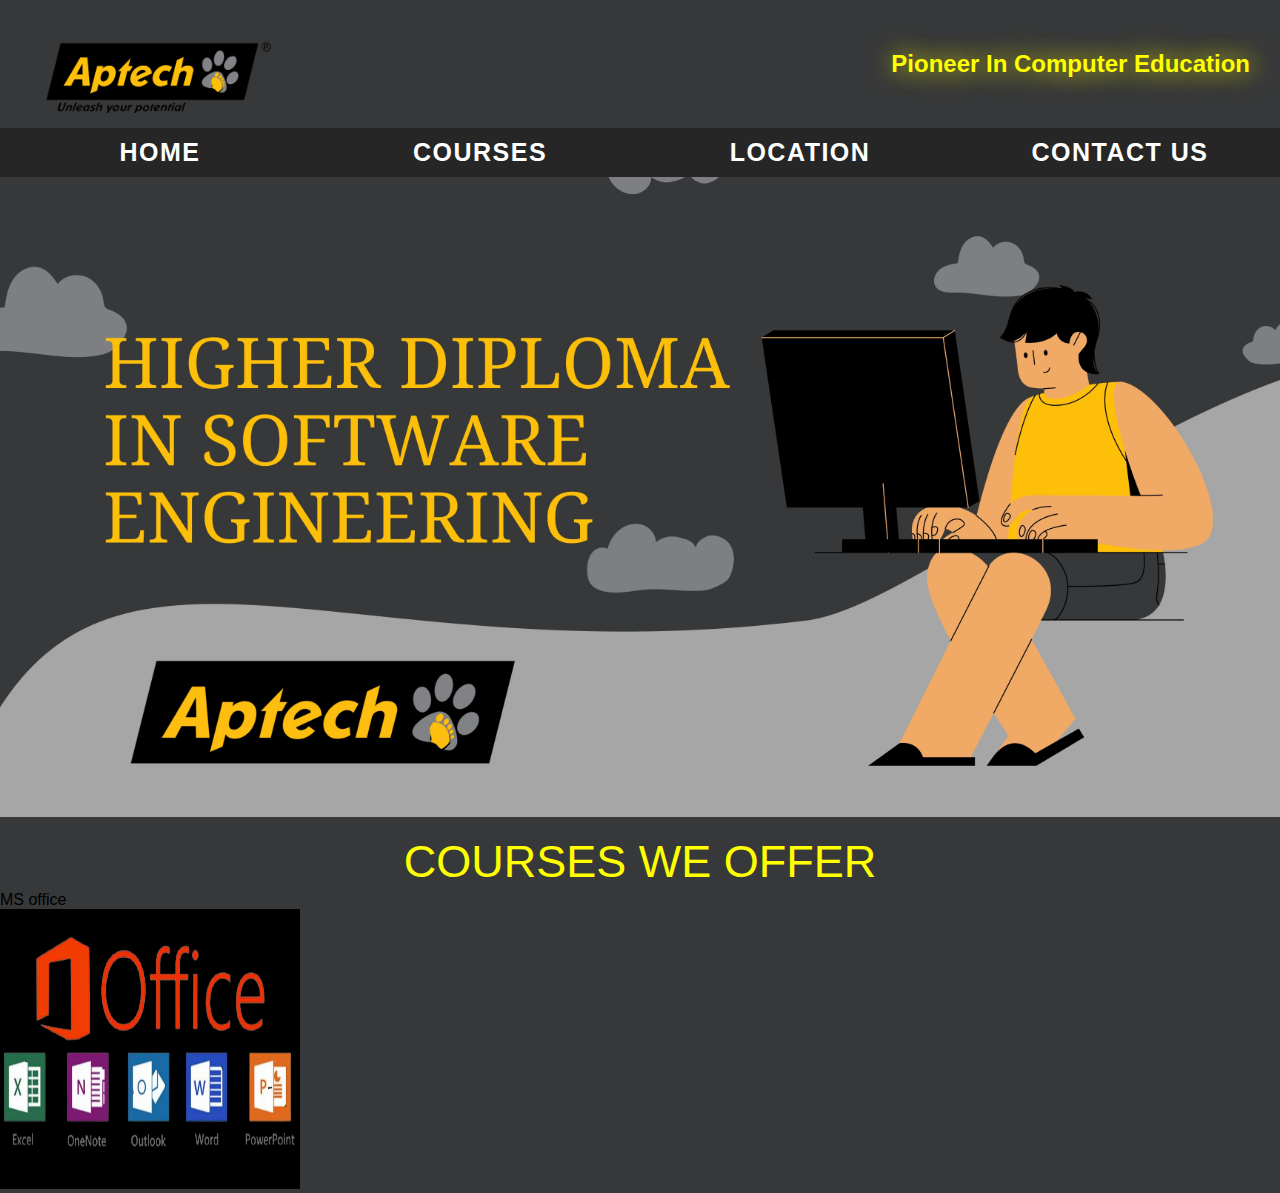
<file: index.html>
<!DOCTYPE html>
<html lang="en">
<head>
    <meta charset="UTF-8">
    <meta name="viewport" content="width=device-width, initial-scale=1.0">
    <title>Aptech_Mini_Project</title>
    <link rel="stylesheet" href="Aptech.css">
    <link
    rel="stylesheet"
    href="https://cdnjs.cloudflare.com/ajax/libs/animate.css/4.1.1/animate.min.css"
  />
  <link rel="shortcut icon" href="./Image/aptech-logo.png" type="image/x-icon">
</head>
<body style="background-color:#373839; background-repeat:no-repeat; background-size:cover; width:100%;">
    <div class="master1">
        <img src="./Image/aptech-logo.png" alt="">
        <p class="animate-animated animate__heartBeat">Pioneer in Computer Education</p>
    </div>
    <div class="master">
        <a href="#">home</a>
        <a href="#">courses</a>
        <a href="#">location</a>
        <a href="#">Contact Us</a>
    </div>
    <div class="master2">
        <img src="./Image/banner-courses.jpg" alt="" width="100%">
    </div>
    <div class="master3">
        <p class="heading">Courses We Offer</p>
        <br>
    </div>
    <div class="master4">
        <p>MS office</p>
        <img src="./Image/office-final.png" alt="" width="300px" height="280px">
    </div>
</html>
</file>
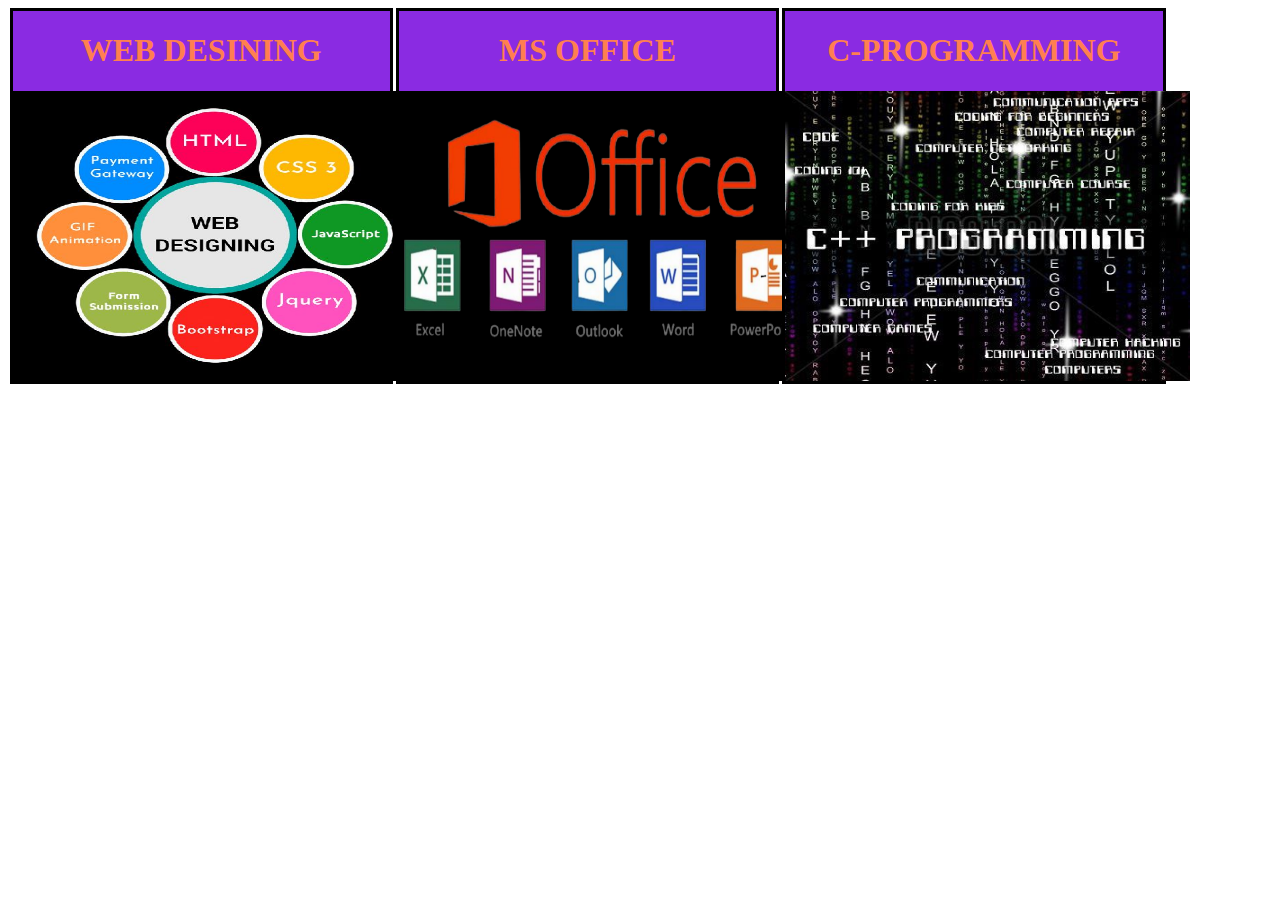
<file: transation.html>
<!DOCTYPE html>
<html lang="en">
<head>
    <meta charset="UTF-8">
    <meta name="viewport" content="width=device-width, initial-scale=1.0">
    <title>Document</title>
    <link rel="stylesheet" href="transation.css">
</head>
<body>
    <div class="web">
        <h1>Web Desining</h1>
        <img src="./Image/webDesign.png" alt="" width="300" height="280">

    </div>
    <div class="web">
        <h1>MS Office</h1>
        <img src="./Image/office-final.png" alt="" width="300" height="280">

    </div>
    <div class="web">
        <h1>C-Programming</h1>
        <img src="./Image/c.jpg" alt="" width="300" height="280">
    </div>
</body>
</html>
</file>
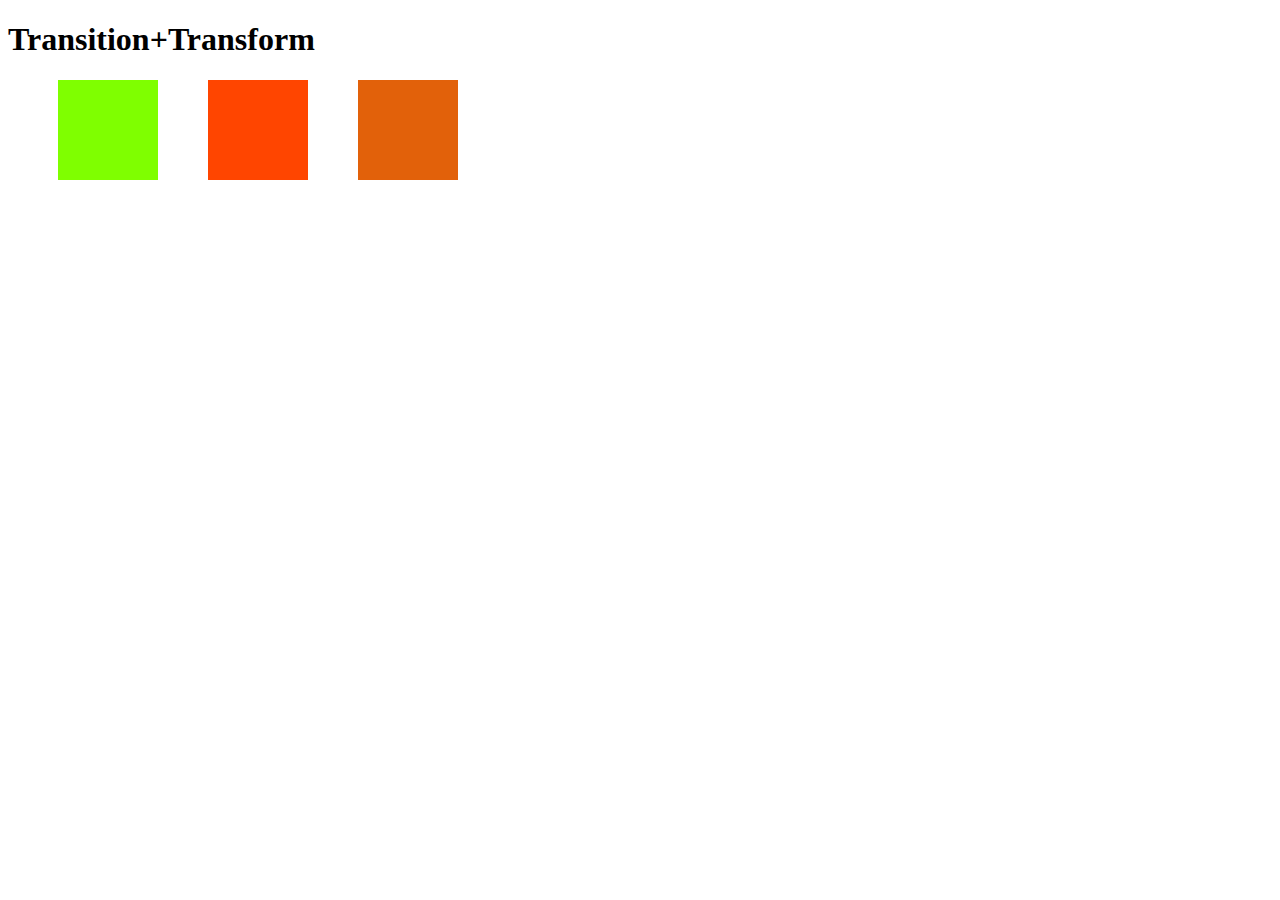
<file: transform.html>
<!DOCTYPE html>
<html lang="en">
<head>
    <meta charset="UTF-8">
    <meta name="viewport" content="width=device-width, initial-scale=1.0">
    <title>Document</title>
    <link rel="stylesheet" href="transform.css">
</head>
<body>
  <h1>Transition+Transform</h1> 
    <div></div>
    <div class="abc"></div>
    <div class="nomi"></div>
</body>
</html>
</file>
<file: Aptech.css>
*{
    margin: 0%;
    font-family:Verdana, Geneva, Tahoma, sans-serif;
}
.master1{
    overflow: hidden;
}
.master1 img{
    float:left ;
    width: 250px;
    margin-top: 25px;
    margin-left:30px ;

}
.master1 p{
    float: right;
    margin-top: 50px;
    margin-right:30px;
    font-size: 25px;
    color:yellow;
    text-transform: capitalize;
    font-weight: bold;

}
.animate-animated.animate__heartBeat{
    margin-bottom:30px;
    font-size: 150%;
    text-shadow:2px 0px 25px ;
    font-weight: bold;

}
.master{
    overflow: hidden;
    text-transform: uppercase;
    background-color:#262626 ;
    font-weight: bold;
}
.master a{
    text-decoration: none;
    float: left;
    color: white;
    text-align: center;
    font-size: 25px;
    padding-top: 10px;
    padding-bottom: 10px;
    letter-spacing: 1.5px;
    width: 25%;
}
.master a:hover{
    background-color:black;
    color: yellow;


}
.master3{
    color:yellow;
    background-color:#373839;
    text-align: center;
    width: 60%;
    text-transform: uppercase;
    margin: 10px auto 5px auto;
    height:50px;
    padding-top: 5px;
    font-size: 45px;

}
</file>
<file: transation.css>
.web{
    background-color: blueviolet;
    border: 3px solid black;
    width: 30.33%;
    text-align: center;
    color: coral;
    margin-right: 1.5px;
    margin-left: 1.5px;
    box-sizing: border-box;
    float: left;
    transition:background-color 2s, border-radius 2s, color 2s;
    -webkit-text-stroke-color: 0.5px;
    -webkit-text-stroke-color:white ;
    text-transform: uppercase;
    font-weight: bold;
}
.web img{
    float: left;
    padding: 0%;
    margin: 0%;
    width: 405px;
    height: 290px;
    transition: border-radius 2s;
}
.web:hover{
    background-color: black;
    color: white;
    border-radius:11px;


}
</file>
<file: transform.css>
div{
    margin-left: 50px;
    float: left;
    height: 100px;
    width: 100px;
    background: chartreuse;
    transition: width 2s, height 2s, transform 2s;
}
div:hover {
    width: 300px;
    height: 300px;
    transform: rotate(180deg);
}
.abc{
    float: left;
    height: 100px;
    width: 100px;
    background: orangered;
    transition: width 2s, height 2s, transform 2s;
}
.abc:hover{
    float: left;
    width: 300px;
    height: 300px;
    transform: rotateZ('180deg');

}
.nomi{
    margin-left: 50px;
    float: left;
    height: 100px;
    width: 100px;
    background: rgb(226, 97, 10);
    transition: width 2s, height 2s, transform 2s;
}
.nomi:hover{
    float: left;
    width: 300px;
    height: 300px;
    transform: (180deg);

}
</file>
